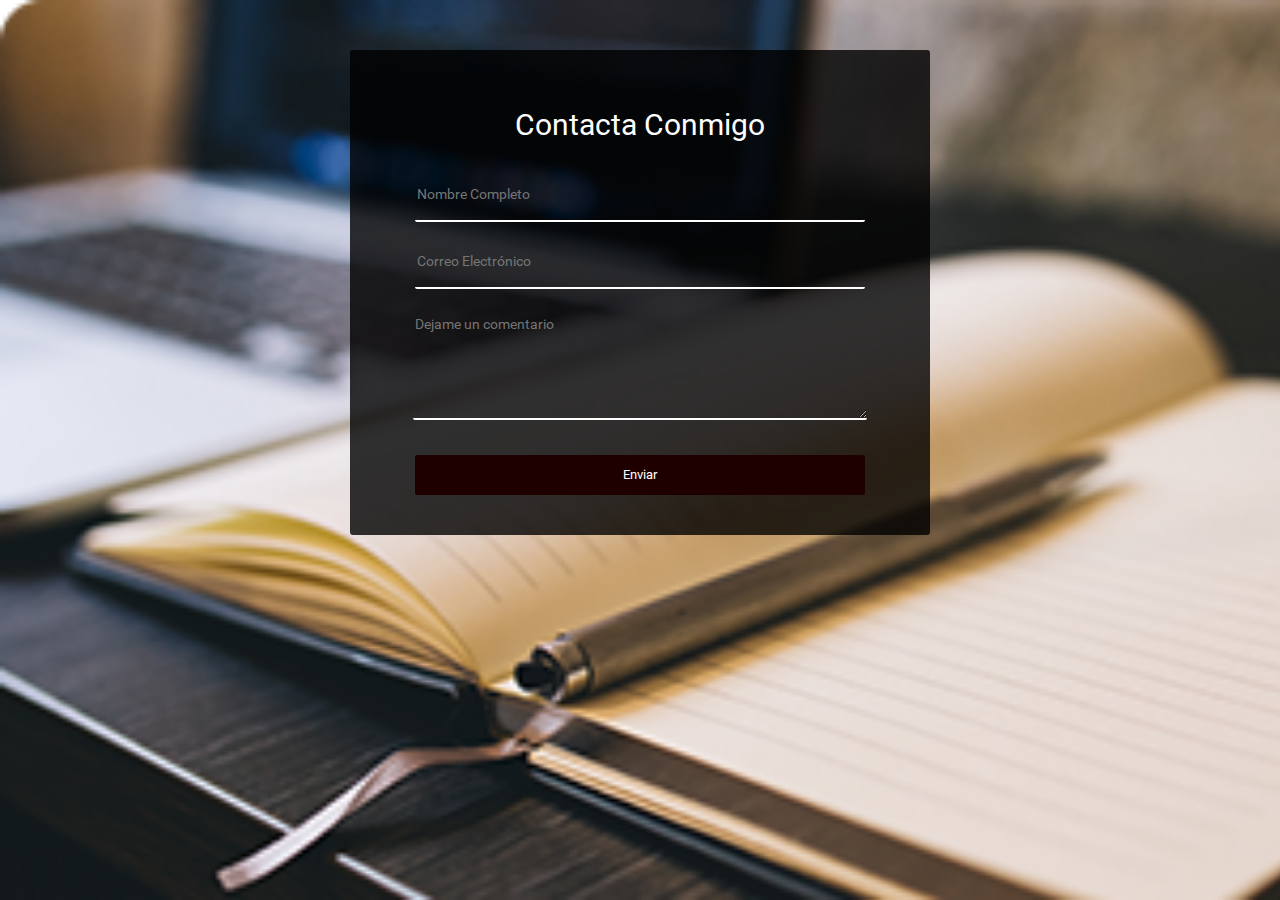
<file: formulario.html>
<!DOCTYPE html>
<html lang="en">
<head>
    <meta charset="UTF-8">
    <meta http-equiv="X-UA-Compatible" content="IE=edge">
    <meta name="viewport" content="width=device-width, initial-scale=1.0">
    <link rel="stylesheet" href="css/styles.css">
    <title>Formulario Contacto</title>
</head>
<body class="clientes-body">
    <!--Inicio del registro Area de Clientes-->
    <div class="contenedor-form">
        <form action="https://samtos-ux.github.io/portfolio/" method="post" class="formulario" onsubmit="return registro()">
            <h1>Contacta Conmigo</h1>
            <div class="contenedor">
                <div class="input-contenedor">
                    <input type="text" placeholder="Nombre Completo" id="usuario" required>
                </div>
                <div class="input-contenedor">
                    <input type="email" placeholder="Correo Electrónico" id="mail" required>
                </div>
                    <textarea class="input-contenedor" id="campo-texto" cols="30" rows="25" placeholder="Dejame un comentario"></textarea>
                <input type="submit" value="Enviar">
        </form>
        </div>
    </div>
    <!--Fin del login Area de Clientes-->
</body>
</html>
</file>
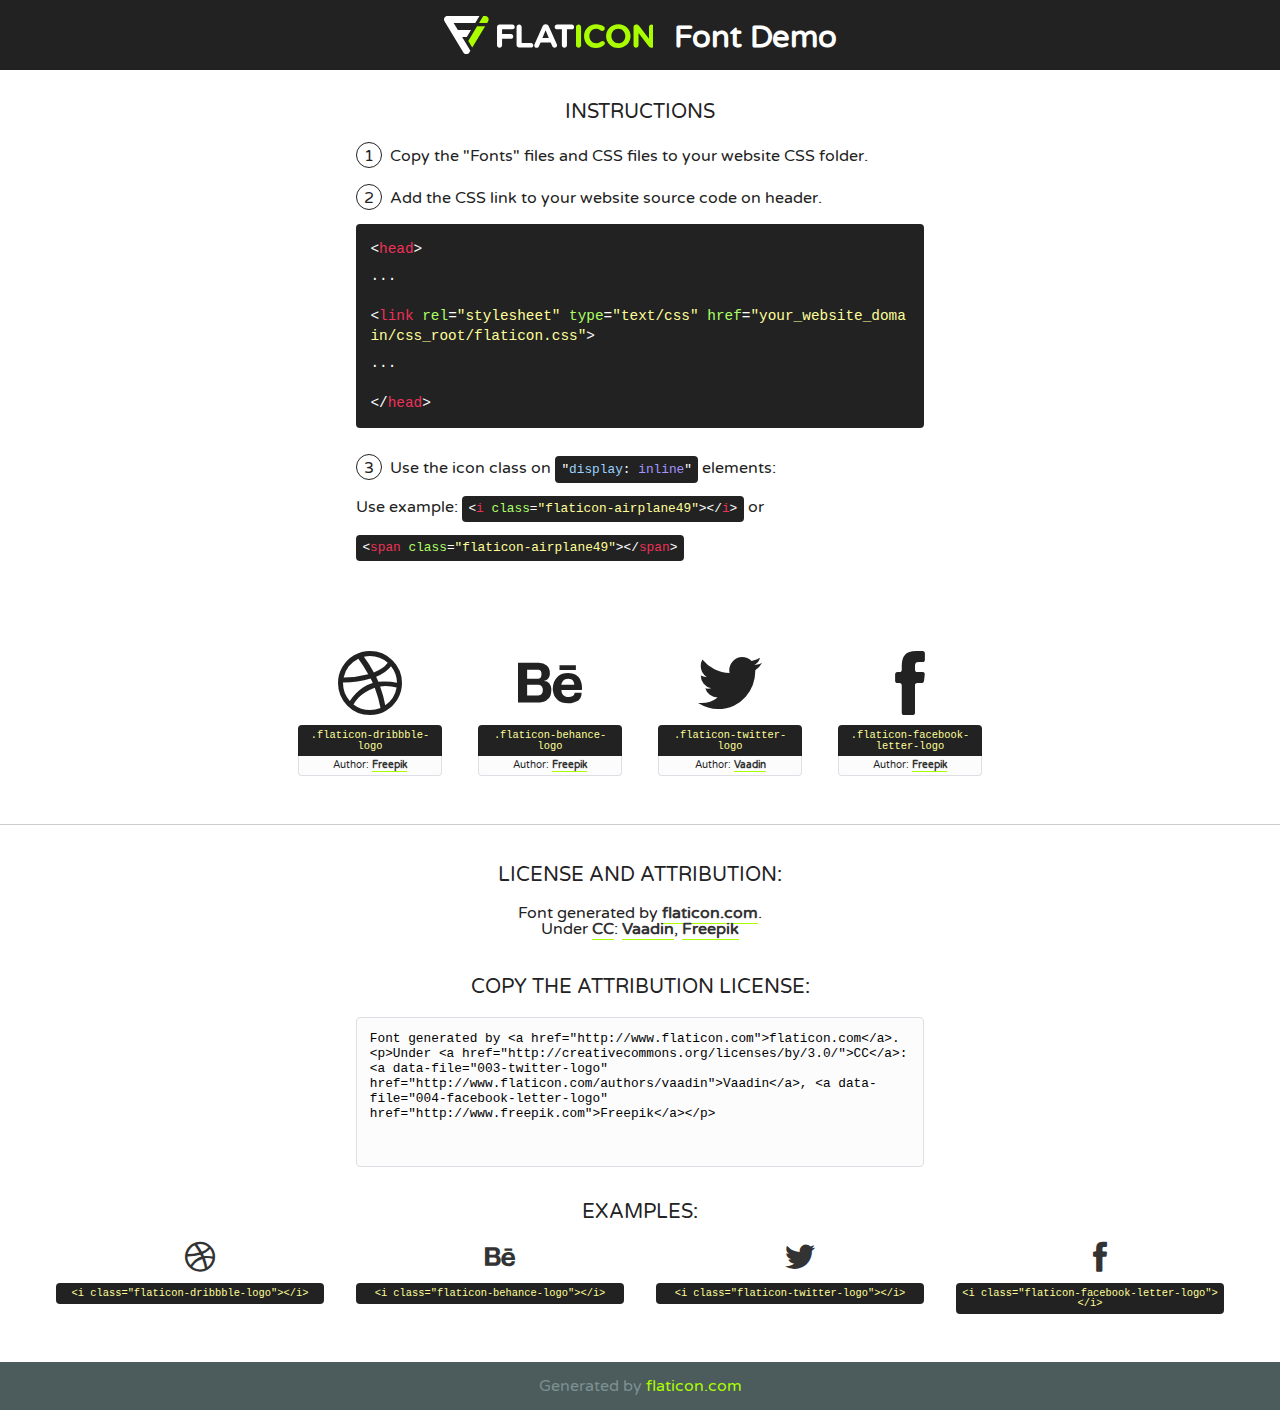
<file: assets/fonts/flat-icon/flaticon.html>
<!DOCTYPE html>
<!--
  Flaticon icon font: Flaticon
  Creation date: 21/06/2017 03:43
-->
<html>
<!DOCTYPE html>
<html>

<head>
    <title>Flaticon WebFont</title>
    <link href="http://fonts.googleapis.com/css?family=Varela+Round" rel="stylesheet" type="text/css" />
    <link rel="stylesheet" type="text/css" href="flaticon.css">
    <meta charset="UTF-8">
    <style>
    html, body, div, span, applet, object, iframe,
    h1, h2, h3, h4, h5, h6, p, blockquote, pre,
    a, abbr, acronym, address, big, cite, code,
    del, dfn, em, img, ins, kbd, q, s, samp,
    small, strike, strong, sub, sup, tt, var,
    b, u, i, center,
    dl, dt, dd, ol, ul, li,
    fieldset, form, label, legend,
    table, caption, tbody, tfoot, thead, tr, th, td,
    article, aside, canvas, details, embed, 
    figure, figcaption, footer, header, hgroup, 
    menu, nav, output, ruby, section, summary,
    time, mark, audio, video {
        margin: 0;
        padding: 0;
        border: 0;
        font-size: 100%;
        font: inherit;
        vertical-align: baseline;
    }
    /* HTML5 display-role reset for older browsers */
    article, aside, details, figcaption, figure, 
    footer, header, hgroup, menu, nav, section {
        display: block;
    }
    body {
        line-height: 1;
    }
    ol, ul {
        list-style: none;
    }
    blockquote, q {
        quotes: none;
    }
    blockquote:before, blockquote:after,
    q:before, q:after {
        content: '';
        content: none;
    }
    table {
        border-collapse: collapse;
        border-spacing: 0;
    }
    body {
        font-family: 'Varela Round', Helvetica, Arial, sans-serif;
        font-size: 16px;
        color: #222;
    }
    a {
        color: #333;
        border-bottom: 1px solid #a9fd00;
        font-weight: bold;
        text-decoration: none;
    }
    * {
        -moz-box-sizing: border-box;
        -webkit-box-sizing: border-box;
        box-sizing: border-box;
        margin: 0;
        padding: 0;
    }
    [class^="flaticon-"]:before, [class*=" flaticon-"]:before, [class^="flaticon-"]:after, [class*=" flaticon-"]:after {
        font-family: Flaticon;
        font-size: 30px;
        font-style: normal;
        margin-left: 20px;
        color: #333;
    }
    .wrapper {
        max-width: 600px;
        margin: auto;
        padding: 0 1em;
    }
    .title {
        font-size: 1.25em;
        text-align: center;
        margin-bottom: 1em;
        text-transform: uppercase;
    }
    header {
        text-align: center;
        background-color: #222;
        color: #fff;
        padding: 1em;
    }
    header .logo {
        width: 210px;
        height: 38px;
        display: inline-block;
        vertical-align: middle;
        margin-right: 1em;
        border: none;
    }
    header strong {
        font-size: 1.95em;
        font-weight: bold;
        vertical-align: middle;
        margin-top: 5px;
        display: inline-block;
    }
    .demo {
        margin: 2em auto;
        line-height: 1.25em;
    }
    .demo ul li {
        margin-bottom: 1em;
    }
    .demo ul li .num {
        color: #222;
        border-radius: 20px;
        display: inline-block;
        width: 26px;
        padding: 3px;
        height: 26px;
        text-align: center;
        margin-right: 0.5em;
        border: 1px solid #222;
    }
    .demo ul li code {
        background-color: #222;
        border-radius: 4px;
        padding: 0.25em 0.5em;
        display: inline-block;
        color: #fff;
        font-family: Consolas,Monaco,Lucida Console,Liberation Mono,DejaVu Sans Mono,Bitstream Vera Sans Mono,Courier New, monospace;
        font-weight: lighter;
        margin-top: 1em;
        font-size: 0.8em;
        word-break: break-all;
    }
    .demo ul li code.big {
        padding: 1em;
        font-size: 0.9em;
    }
    .demo ul li code .red {
        color: #EF3159;
    }
    .demo ul li code .green {
        color: #ACFF65;
    }
    .demo ul li code .yellow {
        color: #FFFF99;
    }
    .demo ul li code .blue {
        color: #99D3FF;
    }
    .demo ul li code .purple {
        color: #A295FF;
    }
    .demo ul li code .dots {
        margin-top: 0.5em;
        display: block;
    }
    #glyphs {
        border-bottom: 1px solid #ccc;
        padding: 2em 0;
        text-align: center;
    }
    .glyph {
        display: inline-block;
        width: 9em;
        margin: 1em;
        text-align: center;
        vertical-align: top;
        background: #FFF;
    }
    .glyph .glyph-icon {
        padding: 10px;
        display: block;
        font-family:"Flaticon";
        font-size: 64px;
        line-height: 1;
    }
    .glyph .glyph-icon:before {
        font-size: 64px;
        color: #222;
        margin-left: 0;
    }
    .class-name {
        font-size: 0.65em;
        background-color: #222;
        color: #fff;
        border-radius: 4px 4px 0 0;
        padding: 0.5em;
        color: #FFFF99;
        font-family: Consolas,Monaco,Lucida Console,Liberation Mono,DejaVu Sans Mono,Bitstream Vera Sans Mono,Courier New, monospace;
    }
    .author-name {
        font-size: 0.6em;
        background-color: #fcfcfd;
        border: 1px solid #DEDEE4;
        border-top: 0;
        border-radius: 0 0 4px 4px;
        padding: 0.5em;
    }
    .class-name:last-child {
        font-size: 10px;
        color:#888;
    }
    .class-name:last-child a {
        font-size: 10px;
        color:#555;
    }
    .class-name:last-child a:hover {
        color:#a9fd00;
    }
    .glyph > input {
        display: block;
        width: 100px;
        margin: 5px auto;
        text-align: center;
        font-size: 12px;
        cursor: text;
    }
    .glyph > input.icon-input {
        font-family:"Flaticon";
        font-size: 16px;
        margin-bottom: 10px;
    }
    .attribution .title {
        margin-top: 2em;
    }
    .attribution textarea {
        background-color: #fcfcfd;
        padding: 1em;
        border: none;
        box-shadow: none;
        border: 1px solid #DEDEE4;
        border-radius: 4px;
        resize: none;
        width: 100%;
        height: 150px;
        font-size: 0.8em;
        font-family: Consolas,Monaco,Lucida Console,Liberation Mono,DejaVu Sans Mono,Bitstream Vera Sans Mono,Courier New, monospace;
        -webkit-appearance: none;
    }
    .iconsuse {
        margin: 2em auto;
        text-align: center;
        max-width: 1200px;
    }
    .iconsuse:after {
        content: '';
        display: table;
        clear: both;
    }
    .iconsuse .image {
        float: left;
        width: 25%;
        padding: 0 1em;
    }
    .iconsuse .image p {
        margin-bottom: 1em;
    }
    .iconsuse .image span {
        display: block;
        font-size: 0.65em;
        background-color: #222;
        color: #fff;
        border-radius: 4px;
        padding: 0.5em;
        color: #FFFF99;
        margin-top: 1em;
        font-family: Consolas,Monaco,Lucida Console,Liberation Mono,DejaVu Sans Mono,Bitstream Vera Sans Mono,Courier New, monospace;
    }
    #footer {
        text-align: center;
        background-color: #4C5B5C;
        color: #7c9192;
        padding: 1em;
    }
    #footer a {
        border: none;
        color: #a9fd00;
        font-weight: normal;
    }
    @media (max-width: 960px) {
        .iconsuse .image {
            width: 50%;
        }
    }
    @media (max-width: 560px) {
        .iconsuse .image {
            width: 100%;
        }
    }
    </style>
</head>

<body class="characters-off">

    <header>
        <a href="http://www.flaticon.com" target="_blank" class="logo">
            <svg version="1.1" xmlns="http://www.w3.org/2000/svg" xmlns:xlink="http://www.w3.org/1999/xlink" xmlns:a="http://ns.adobe.com/AdobeSVGViewerExtensions/3.0/" viewBox="0 0 560.875 102.036" enable-background="new 0 0 560.875 102.036" xml:space="preserve">
                <defs>
                </defs>
                <g>
                    <g class="letters">
                        <path fill="#ffffff" d="M141.596,29.675c0-3.777,2.985-6.767,6.764-6.767h34.438c3.426,0,6.15,2.728,6.15,6.15
                        c0,3.43-2.724,6.149-6.15,6.149h-27.674v13.091h23.719c3.429,0,6.151,2.724,6.151,6.15c0,3.43-2.723,6.149-6.151,6.149h-23.719
                        v17.574c0,3.773-2.986,6.761-6.764,6.761c-3.779,0-6.764-2.989-6.764-6.761V29.675z"></path>
                        <path fill="#ffffff" d="M193.844,29.149c0-3.781,2.985-6.767,6.764-6.767c3.776,0,6.763,2.985,6.763,6.767v42.957h25.039
                        c3.426,0,6.149,2.726,6.149,6.153c0,3.425-2.723,6.15-6.149,6.15h-31.802c-3.779,0-6.764-2.986-6.764-6.768V29.149z"></path>
                        <path fill="#ffffff" d="M241.891,75.71l21.438-48.407c1.492-3.341,4.215-5.357,7.906-5.357h0.792
                        c3.686,0,6.323,2.017,7.815,5.357l21.439,48.407c0.436,0.967,0.701,1.845,0.701,2.723c0,3.602-2.809,6.501-6.414,6.501
                        c-3.161,0-5.269-1.845-6.499-4.655l-4.132-9.661h-27.059l-4.301,10.102c-1.144,2.631-3.426,4.214-6.237,4.214
                        c-3.517,0-6.24-2.81-6.24-6.325C241.1,77.64,241.451,76.677,241.891,75.71z M279.932,58.666l-8.521-20.297l-8.526,20.297H279.932
                        z"></path>
                        <path fill="#ffffff" d="M314.864,35.387H301.86c-3.429,0-6.239-2.813-6.239-6.238c0-3.429,2.811-6.24,6.239-6.24h39.533
                        c3.426,0,6.237,2.811,6.237,6.24c0,3.425-2.811,6.238-6.237,6.238h-13.001v42.785c0,3.773-2.99,6.761-6.764,6.761
                        c-3.779,0-6.764-2.989-6.764-6.761V35.387z"></path>
                        <path fill="#A9FD00" d="M352.615,29.149c0-3.781,2.985-6.767,6.767-6.767c3.774,0,6.761,2.985,6.761,6.767v49.024
                        c0,3.773-2.987,6.761-6.761,6.761c-3.781,0-6.767-2.989-6.767-6.761V29.149z"></path>
                        <path fill="#A9FD00" d="M374.132,53.836v-0.179c0-17.481,13.178-31.801,32.065-31.801c9.22,0,15.459,2.458,20.557,6.238
                        c1.402,1.054,2.637,2.985,2.637,5.357c0,3.692-2.985,6.59-6.681,6.59c-1.845,0-3.071-0.702-4.044-1.319
                        c-3.776-2.813-7.729-4.393-12.562-4.393c-10.364,0-17.831,8.611-17.831,19.154v0.173c0,10.542,7.291,19.329,17.831,19.329
                        c5.715,0,9.492-1.756,13.359-4.834c1.049-0.874,2.458-1.491,4.039-1.491c3.429,0,6.325,2.813,6.325,6.236
                        c0,2.106-1.056,3.78-2.282,4.834c-5.539,4.834-12.036,7.733-21.878,7.733C387.572,85.464,374.132,71.493,374.132,53.836z"></path>
                        <path fill="#A9FD00" d="M433.009,53.836v-0.179c0-17.481,13.79-31.801,32.766-31.801c18.981,0,32.592,14.143,32.592,31.628v0.173
                        c0,17.483-13.785,31.807-32.769,31.807C446.625,85.464,433.009,71.32,433.009,53.836z M484.224,53.836v-0.179
                        c0-10.539-7.725-19.326-18.626-19.326c-10.893,0-18.449,8.611-18.449,19.154v0.173c0,10.542,7.73,19.329,18.626,19.329
                        C476.676,72.986,484.224,64.378,484.224,53.836z"></path>
                        <path fill="#A9FD00" d="M506.233,29.321c0-3.774,2.99-6.763,6.767-6.763h1.401c3.252,0,5.183,1.583,7.029,3.953l26.093,34.265
                        V29.059c0-3.692,2.99-6.677,6.681-6.677c3.683,0,6.671,2.985,6.671,6.677v48.934c0,3.78-2.987,6.765-6.764,6.765h-0.436
                        c-3.257,0-5.188-1.581-7.034-3.953l-27.056-35.492v32.944c0,3.687-2.985,6.676-6.678,6.676c-3.683,0-6.673-2.989-6.673-6.676
                        V29.321z"></path>
                    </g>
                    <g class="insignia">
                        <path fill="#ffffff" d="M48.372,56.137h12.517l11.156-18.537H37.186L25.688,18.539h57.825L94.668,0H9.271
                        C5.925,0,2.842,1.801,1.198,4.716c-1.644,2.907-1.593,6.482,0.134,9.343l50.38,83.501c1.678,2.781,4.689,4.476,7.938,4.476
                        c3.246,0,6.257-1.695,7.935-4.476l2.898-4.804L48.372,56.137z"></path>
                        <g class="i">
                            <path fill="#A9FD00" d="M93.575,18.539h0.031v0.004l21.652,0.004l2.705-4.488c1.727-2.861,1.778-6.436,0.133-9.343
                            C116.454,1.801,113.371,0,110.026,0h-5.294L93.575,18.539z"></path>
                            <polygon fill="#A9FD00" points="88.291,27.356 64.725,66.486 75.519,84.404 109.942,27.356"></polygon>
                        </g>
                    </g>
                </g>
            </svg>
        </a>
        <strong>Font Demo</strong>
    </header>


    <section class="demo wrapper">

        <p class="title">Instructions</p>

        <ul>
            <li>
                <span class="num">1</span>Copy the "Fonts" files and CSS files to your website CSS folder.
            </li>
            <li>
                <span class="num">2</span>Add the CSS link to your website source code on header.
                <code class="big">
                    &lt;<span class="red">head</span>&gt;
                    <br/><span class="dots">...</span>
                    <br/>&lt;<span class="red">link</span> <span class="green">rel</span>=<span class="yellow">"stylesheet"</span> <span class="green">type</span>=<span class="yellow">"text/css"</span> <span class="green">href</span>=<span class="yellow">"your_website_domain/css_root/flaticon.css"</span>&gt;
                    <br/><span class="dots">...</span>
                    <br/>&lt;/<span class="red">head</span>&gt;
                </code>
            </li>

            <li>
                <p>
                    <span class="num">3</span>Use the icon class on <code>"<span class="blue">display</span>:<span class="purple"> inline</span>"</code> elements:
                    <br />
                    Use example: <code>&lt;<span class="red">i</span> <span class="green">class</span>=<span class="yellow">&quot;flaticon-airplane49&quot;</span>&gt;&lt;/<span class="red">i</span>&gt;</code> or <code>&lt;<span class="red">span</span> <span class="green">class</span>=<span class="yellow">&quot;flaticon-airplane49&quot;</span>&gt;&lt;/<span class="red">span</span>&gt;</code>
            </li>
        </ul>

    </section>




   <section id="glyphs">          
    
      
        <div class="glyph"><div class="glyph-icon flaticon-dribbble-logo"></div>
            <div class="class-name">.flaticon-dribbble-logo</div>
            <div class="author-name">Author: <a data-file="001-dribbble-logo" href="http://www.freepik.com">Freepik</a> </div> 
        </div>        
        
        <div class="glyph"><div class="glyph-icon flaticon-behance-logo"></div>
            <div class="class-name">.flaticon-behance-logo</div>
            <div class="author-name">Author: <a data-file="002-behance-logo" href="http://www.freepik.com">Freepik</a> </div> 
        </div>        
        
        <div class="glyph"><div class="glyph-icon flaticon-twitter-logo"></div>
            <div class="class-name">.flaticon-twitter-logo</div>
            <div class="author-name">Author: <a data-file="003-twitter-logo" href="http://www.flaticon.com/authors/vaadin">Vaadin</a> </div> 
        </div>        
        
        <div class="glyph"><div class="glyph-icon flaticon-facebook-letter-logo"></div>
            <div class="class-name">.flaticon-facebook-letter-logo</div>
            <div class="author-name">Author: <a data-file="004-facebook-letter-logo" href="http://www.freepik.com">Freepik</a> </div> 
        </div>        
        

    </section>



    <section class="attribution wrapper"   style="text-align:center;">

      <div class="title">License and attribution:</div><div class="attrDiv">Font generated by <a href="http://www.flaticon.com">flaticon.com</a>. <div><p>Under <a href="http://creativecommons.org/licenses/by/3.0/">CC</a>: <a data-file="003-twitter-logo" href="http://www.flaticon.com/authors/vaadin">Vaadin</a>, <a data-file="004-facebook-letter-logo" href="http://www.freepik.com">Freepik</a></p>  </div>
      </div>
      <div class="title">Copy the Attribution License:</div>

    <textarea onclick="this.focus();this.select();">Font generated by &lt;a href=&quot;http://www.flaticon.com&quot;&gt;flaticon.com&lt;/a&gt;. <p>Under <a href="http://creativecommons.org/licenses/by/3.0/">CC</a>: <a data-file="003-twitter-logo" href="http://www.flaticon.com/authors/vaadin">Vaadin</a>, <a data-file="004-facebook-letter-logo" href="http://www.freepik.com">Freepik</a></p>  
     </textarea>

    </section>

    <section class="iconsuse">

          <div class="title">Examples:</div>            
             
            <div class="image">
                <p>
                    <i class="glyph-icon flaticon-dribbble-logo"></i> 
                    <span>&lt;i class=&quot;flaticon-dribbble-logo&quot;&gt;&lt;/i&gt;</span>
                </p>
            </div>
            
            <div class="image">
                <p>
                    <i class="glyph-icon flaticon-behance-logo"></i> 
                    <span>&lt;i class=&quot;flaticon-behance-logo&quot;&gt;&lt;/i&gt;</span>
                </p>
            </div>
            
            <div class="image">
                <p>
                    <i class="glyph-icon flaticon-twitter-logo"></i> 
                    <span>&lt;i class=&quot;flaticon-twitter-logo&quot;&gt;&lt;/i&gt;</span>
                </p>
            </div>
            
            <div class="image">
                <p>
                    <i class="glyph-icon flaticon-facebook-letter-logo"></i> 
                    <span>&lt;i class=&quot;flaticon-facebook-letter-logo&quot;&gt;&lt;/i&gt;</span>
                </p>
            </div>
                       
        </div>
                            
    </section>

<div id="footer">
    <div>Generated by <a href="http://www.flaticon.com">flaticon.com</a>
    </div>
</div>



</body>
</html>
</file>
<file: css/styles.css>
@font-face {
  font-family: 'Roboto';
  font-style: normal;
  font-weight: 400;
  src: url(../assets/fonts/Roboto-Regular.ttf);
}

@font-face {
  font-family: 'Roboto';
  font-style: normal;
  font-weight: 700;
  src: url(../assets/fonts/Roboto-Bold.ttf);
}

@font-face {
  font-family: 'Roboto-Light';
  font-style: normal;
  font-weight: 300;
  src: url(../assets/fonts/Roboto-Light.ttf);
}

body{
  font-family: "Roboto", sans-serif;
  line-height: 1.8;
}

@media (min-width: 1400px) {
  .container{
    width:1370px;
    margin: 0 auto;
  }
}

ul li{
  list-style-type: none;
}

ul{
  padding-left: 0;
}

a:hover, a:focus{
  text-decoration: none;
}

@font-face {
  font-family: 'Material Icons';
  font-style: normal;
  font-weight: 400;
  src: url(../assets/iconfont/MaterialIcons-Regular.ttf);
}

.material-icons {
  font-family: 'Material Icons';
  font-weight: normal;
  font-style: normal;
  font-size: 70px;
  display: inline-block;
  line-height: 1;
  text-transform: none;
  letter-spacing: normal;
  word-wrap: normal;
  white-space: nowrap;
  direction: ltr;
  -webkit-font-smoothing: antialiased;
  text-rendering: optimizeLegibility;
  -moz-osx-font-smoothing: grayscale;
  -webkit-font-feature-settings: 'liga';
  font-feature-settings: 'liga';
}

html{
  scroll-behavior: smooth;
  }

html,body {
  width: 100%;
  height: 100%;
  margin: 0px;
  padding: 0px;
  overflow-x: hidden; 
}

.header--bg{
  background: url("../assets/images/header-background.png") no-repeat;
  background-size: cover;
  position: relative;
  z-index: 1;
}

.header--bg:after{
  content: '';
  position: absolute;
  left: 0;
  right: 0;
  top: 0;
  bottom: 0;
  background: -webkit-linear-gradient( 90deg, rgba(73,197,182, .9) 0%, rgba(127,86,253, .9) 100%);
  z-index: -1;
}

.header__content{
  padding-top: 200px;
  padding-bottom: 140px;
}

.header__content__block{
  font-size: 50px;
  font-weight: bold;
  color: #fff;
}

.header__content__title{
  font-size: 50px;
  font-weight: bold;
  color: #fff;
  margin-top: 0;
}

.header__content__sub-title li{
  display: inline-block;
  font-size: 15px;
  color: #e6e6e6;
}

.header__content__sub-title .padding{
  padding-right: 13px;
  padding-left: 13px;
}

.header__button{
  padding: 11px 30px;
  background-color: #fff;
  border-radius: 30px;
  display: inline-block;
  font-size: 15px;
  color: #0ab5bd;
  font-family: Roboto-Light;
  font-weight: bold;
  margin-top: 30px;
}

.navbar .navbar-nav > li > a, .navbar .navbar-brand, .navbar .navbar-nav > li > a:focus{
  background-color: transparent;
  color: #fff;
}

.nav li a{
  font-size: 15px;
}

.navbar{
  padding-top:30px;
}

.navbar-nav {
  margin: 0px -20px;
}

.navbar-toggle{
  background-color: #ddd;
}

.navbar-toggle .icon-bar{
  background-color: #fff;
}

.navbar-brand{
  font-size: 25px;
  font-family: Roboto-Light;
  font-weight: bold;
  background: url("../assets/images/user-solid.svg") no-repeat;
  padding-left: 45px;
  background-position: left center;
}

@media (min-width: 768px) {
  .nav{
    float: right;
  }
}

.Rectangle_ {
  background-image: -ms-linear-gradient( 90deg, rgb(108,76,206) 0%, rgb(127,86,253) 100%);
  opacity: 0.929;
  position: absolute;
  left: 0px;
  top: 0px;
  width: 1600px;
  height: 800px;
  z-index: 447;
}

.social-icon{
  display: inline-block;
  max-width: 250px;
  width: 250px;
  height: 100px;
  margin-bottom: 10px;
  text-align: center;
  /* border: 2px solid rgb(0, 0, 0); */
}

.social-icon ul li{
  display: inline-block;
  
}

.social-icon ul li a{
  color: #fff;
}

.social-icon i{
  margin-top: 3px;
  display: block;
  /* border: 1px solid green; */
  margin-left: 3px;
  margin-right: 3px;
}


.page-section{
	margin-top: 100px;
	margin-bottom: 100px;
}

.page-section__title{
  font-size: 35px;
  color: #273f59;
  text-align: center;
  font-weight: bold;
}

.page-section__title--white{
  color: #fff;
}

.page-section__title-style{
  display: block;
  margin-right: auto;
  margin-left: auto;
  margin-bottom: 30px;
}

.page-section__paragraph{
  font-size: 15px;
  color: #5d5d5d;
  max-width: 540px;
  text-align: center;
  margin-right: auto;
  margin-left: auto;
  margin-bottom: 60px;
}

.page-section__paragraph--white{
  color: #fff;
  line-height: 1.8;
}

.about__container--narrow{
  max-width: 1245px;
  margin-right: auto;
  margin-left: auto;
}

.about__content{
  padding-top: 70px;
}

.about__description{
  font-size: 16px;
  color: #636262;
  padding-bottom: 25px;
  border-bottom: 1px #C1C1C1 dashed;
  display: block;
}

.about-image{
  width: 384px;
  height: 512px;
}

.about-image, img {
  border-radius: 10px;
}

.about-image, a:hover img{
  box-shadow: 5px 10px 18px #0ab5bd;
	transform: scale(1.1);
}

@media screen and (max-width: 991px){
  .about__image{
   text-align: center;
 }
}

.about__bio{
  font-size: 15px;
  color: #636262;
}

.about__bio strong{
  font-size: 15px;
  color: #2c4055;
  font-family: Roboto-Light;
}

.gutters-80.row{
  margin-right: -40px;
  margin-left: -40px;
}

.gutters-80 > [class^="col-"], .gutters-80 > [class^="col-"]{
  padding-right: 40px;
  padding-left: 40px;
}

.row--margin-top{
	margin-top: 40px;
}

.button{
	padding: 12px 55px 12px 55px;
  font-weight: bold;
  border-radius: 30px;
  font-size: 15px;
}

.button:hover{
 color: #fff;
 box-shadow: 0px 0px 25px #0ab5bd;
}

.button--colorful{
 background-color: #0ab5bd;
 font-family: Roboto-Light;
 color: #fff;
}

.button--colorful:hover {
  color: #0ab5bd;
  background-color: #fff;
}

.button--default{
  color: #455a64;
  border: 1px solid #455a64;
  margin-right: 15px;
}

.button--default:hover{
  background-color: #0ab5bd;
  color: #fff;
  border: 1px solid #0ab5bd;
}

.button--margin{
 display: inline-block;
 margin-top: 40px;
}

.portfolio__button-group .mixitup-control-active{
  background-color: #0ab5bd;
  color: #fff;
}

.skill--bg{
  background: url("../assets/images/slider-background.png") no-repeat;
  background-size: cover;
  position: relative;
  z-index: 1;
}

.skill--bg:after{
  content: '';
  position: absolute;
  left: 0;
  right: 0;
  top: 0;
  bottom: 0;
  background-color: rgba(10, 181, 189, .9);
  z-index: -1;
}

.skill__container--narrow{
  max-width: 1245px;
  margin-right: auto;
  margin-left: auto;
}

.skill .thumbnail{
  padding: 10px 40px;
  border-radius: 10px;
  -webkit-box-shadow: 0px 2px 10px 0px rgba(0, 0, 0, 0.2);
  box-shadow: 0px 2px 10px 0px rgba(0, 0, 0, 0.2);
}

.skill .thumbnail .progress-bar{
  border-radius: 10px;
}

.skill .thumbnail .progress{
 height: 8px;
 background-color: #E1E1E1;
}

.skill__single-part__title{
  font-size: 15px;
  color: #273f59;
  margin-bottom: 30px;
  margin-top: 5px;
  font-weight: bold;
}

.gutters-60.row{
  margin-right: -30px;
  margin-left: -30px;
}

.gutters-60 > [class^="col-"], .gutters-60 > [class^="col-"]{
  padding-right: 30px;
  padding-left: 30px;
}

.service .thumbnail{
  padding: 30px 19px;
  -webkit-box-shadow: 0px 2px 10px 0px rgba(0, 0, 0, 0.15);
  box-shadow: 0px 2px 10px 0px rgba(0, 0, 0, 0.15);
  border: 0;
}

@media screen and (max-width: 991px){

  .service .thumbnail{
   margin-bottom: 50px
 }
}

.service__single-section__title{
  font-size: 20px;
  color: #273f59;
  font-weight: bold;
  margin-top: 15px;
  margin-bottom: 20px;
}

.service__single-section__paragraph{
  font-size: 15px;
  color: #7b7b7b;
  line-height: 1.8;
}

.gutters-70.row{
  margin-right: -35px;
  margin-left: -35px;
}

.gutters-70 > [class^="col-"], .gutters-70 > [class^="col-"]{
  padding-right: 35px;
  padding-left: 35px;
}

.overview--bg{
  background: url("../assets/images/overview-background.png") no-repeat;
  background-size: cover;
  position: relative;
  z-index: 1;
}

.overview--bg:after{
 content: '';
 position: absolute;
 left: 0;
 right: 0;
 top: 0;
 bottom: 0;
 background-color: rgb(10, 181, 189);
 z-index: -1;
}

.overview .material-icons{
  float: left;
  color: #fff;
  line-height: 1.8;
  padding-right: 10px;
}

.overview__single-section__number{
  font-size: 40px;
  font-weight: bold;
  color: #fff;
  margin-bottom: 0;
}

.overview__single-section__title{
  font-size: 20px;
  color: #fff;
}

@media (max-width: 991px) {
  .overview__single-section{
   margin-bottom: 40px;
 }
}

.gutters-140.row{
  margin-right: -70px;
  margin-left: -70px;
}

.gutters-140 > [class^="col-"], .gutters-140 > [class^="col-"]{
  padding-right: 70px;
  padding-left: 70px;
}

.portfolio .button{
  display: inline-block;
  padding: 12px 45px 8px 45px;
  margin-bottom: 20px;
}

.portfolio__button-group{
  text-align: center;
  margin-bottom: 60px;
}

.portfolio__single-section{
  position: relative;
  overflow: hidden;
  margin-bottom: 40px;

}

.portfolio__single-section__image{
 display: block;
 height: auto;
}

.portfolio__single-section h4{
 font-size: 20px;
 font-family: Roboto-Light;
 font-weight: bold;
 color: #fff;
}

.portfolio__single-section p{
 font-weight: 15px;
 color: #fff;
 font-family: Roboto-Light;
 font-weight: bold;
}

.portfolio__single-section__search-icon{
 position: absolute;
 left: 45%;
 top: 50%;
 -webkit-transform: translateY(-50%);
 transform: translateY(-50%);
}

.portfolio__single-section .overlay-content{
  position: absolute;
  bottom: 25px;
  margin-left: 35px;
  z-index: 10;
}

.portfolio__single-section__overlay{
  position: absolute;
  top: 0;
  bottom: 0;
  left: 0;  
  height: 100%;
  width: 100%;
  opacity: 0;
  -webkit-transition: .3s ease;
  transition: .3s ease;
  background-color: rgba(10, 181, 189, .9);
  border-radius: 10px;
}

.portfolio__single-section:hover .portfolio__single-section__overlay{
  opacity: 1;
}

.gutters-40.row{
  margin-right: -20px;
  margin-left: -20px;
}

.gutters-40 > [class^="col-"], .gutters-40 > [class^="col-"]{
  padding-right: 20px;
  padding-left: 20px;
}

@media(max-width: 991px) {
	.portfolio__single-section{
		max-width: 340px;
		margin-right: auto;
		margin-left: auto;
	}

}

.slider--bg{
  background: url("../assets/images/slider-background.png") no-repeat;
  background-size: cover;
  position: relative;
  z-index: 1;
}

.slider--bg:after{
  content: '';
  position: absolute;
  left: 0;
  right: 0;
  top: 0;
  bottom: 0;
  background-color: rgb(10, 181, 189);
  z-index: -1;
}

.slider .carousel-content h4{
  font-size: 25px;
  font-family: Roboto-Light;
  color: #fff;
  font-weight: bold;
}

.slider .carousel-content h6{
  font-size: 15px;
  font-family: Roboto-Light;
  margin: 0;
  color: #ebeaea;
}

.slider .carousel-content p{
  max-width: 975px;
  display: inline-block;
  margin-top: 40px;
  margin-bottom: 40px;
  font-size: 15px;
  color: #ebeaea;
  line-height: 1.8;
  font-family: Roboto-Light;
}

.slider .item{
  padding: 65px 0;
}

.slider .rating ul{
  padding-left: 13px;
}

.slider .rating ul li{
  display: inline-block;
  margin-right: 5px;
}

.slider .material-icons{
  font-size: 20px;
  color: #fff;
}

.slider .carousel-indicators{
  margin-bottom: 40px;
}

.slider .carousel-indicators .active{
 width: 38px;
 height: 5px;
 background-color: #fff;
 border-radius: 50px;
 margin-left: 10px;
}

.slider .carousel-indicators li{
 width: 38px;
 height: 5px;
 border-radius: 50px;
 margin-left: 10px;
}

.slider .carousel-inner .rating{
 margin-bottom: 60px;
}

.slider .carousel-person-image{
 width: 120px;
 height: 120px;
 border-radius: 50%;
}

.team .thumbnail{
  padding: 0;
  border: none;
  -webkit-box-shadow: 0px 1px 10px 0px rgba(0, 0, 0, 0.34);
  box-shadow: 0px 1px 10px 0px rgba(0, 0, 0, 0.34);
  border-radius: 10px;
  position: relative;
}

.team .thumbnail:hover .team__overlay{
  opacity: 1;
  cursor: pointer;
}

.team__single-section__name{
  font-size: 18px;
  color: #273f59;
  padding-top: 10px;
  padding-left: 20px;
  font-weight: bold;
}

.team__single-section__title{
  font-size: 14px;
  color: #273f59;
  padding-bottom: 20px;
  padding-left: 20px;
}

.team__overlay__content{
  z-index: 10;
}

.team__overlay{
  position: absolute;
  top: 0;
  bottom: 0;
  left: 0;  
  height: 100%;
  width: 100%;
  opacity: 0;
  -webkit-transition: .3s ease;
  transition: .3s ease;
  background-color: #fff;
  border-radius: 10px;
}

.team__single-section--backPage{
  padding: 10px 50px 1px 20px;
}

.team__single-section--backPage .progress{
 height: 5px;
}

.team__single-section--backPage__title{
 font-size: 14px;
 color: #373b3f;
}

.team__single-section--backPage__title{
  font-size: 14px;
  color: #373b3f;
}

.team__single-section--backPage__percent90{
  float: right;
  margin-right: 10px;
}

.team__single-section--backPage__percent80{
  float: right;
  margin-right: 30px;
}

.team__single-section--backPage__percent70{
  float: right;
  margin-right: 60px;
}

.team__single-section--backPage .social-icons ul li{
  display: inline-block;
}

.team__single-section--backPage .social-icons ul li a{
 color: #78909C;
}

.team [class^="flaticon-"]:before, [class*=" flaticon-"]:before{
	margin-right: 20px;
}

.team .progress-bar{
	position: relative;
	overflow: visible !important;
}

.progress{
	overflow: visible;
}

.progress-bar--dot-main{
  background: #fff none repeat scroll 0 0;
  border: 2px solid #0ab5bd;
  border-radius: 50%;
  height: 20px;
  position: absolute;
  right: -10px;
  top: -7px;
  width: 20px;
}

.progress-bar--dot{
  background: #0ab5bd none repeat scroll 0 0;
  border-radius: 50%;
  display: block;
  height: 10px;
  position: absolute;
  right: -5px;
  top: -2px;
  width: 10px;
}

@media (max-width: 1199px) {
 .team .thumbnail{
  margin-bottom: 50px;
}

.team .thumbnail img{
 width: 1000%;
}
}

@media (max-width: 1399px){
  .team .social-icons ul li{
    float: left;
  }

  .team__single-section--backPage{
    padding: 10px 46px 34px 20px;
  }
}

.team [class^="flaticon-"]:before, [class*=" flaticon-"]:before{
  margin-right: 0;
}

@media (min-width: 1200px) and (max-width: 1399px) {
  .team hr{
    padding-top: 0;
  }
}

@media (max-width: 1199px) {
 .team__single-section--backPage{
  padding: 35px 65px 34px 26px;
}

.team hr{
  margin-top: 90px;
}
}

.brand-logo{
	padding-top: 90px;
	padding-bottom: 80px;
}

.brand-logo--bg{
  background: url("../assets/images/brand-logo-background.png") no-repeat;
  background-size: cover;
  position: relative;
  z-index: 1;
}

.brand-logo--bg:after{
  content: '';
  position: absolute;
  left: 0;
  right: 0;
  top: 0;
  bottom: 0;
  background-color: rgb(10, 181, 189);
  z-index: -1;
}

.brand-logo__wrapper{
  max-width: 1140px;
  margin-right: auto;
  margin-left: auto;
}

.brand-logo__wrapper li{
  list-style-type: none;
  display: inline-block;
  padding-right: 160px;
  margin-bottom: 20px;
  text-align: center;
}

.brand-logo__wrapper li:last-child{
  padding-right: 0;
}

@media (max-width: 600px) {
  .brand-logo__wrapper{
    padding-left: 40%;
    margin-right: auto;
    margin-left: auto;
  }
}

.blog .thumbnail{
  padding: 0;
  border: none;
  -webkit-box-shadow: 0px 1px 10px 0px rgba(0, 0, 0, 0.24);
  box-shadow: 0px 1px 10px 0px rgba(0, 0, 0, 0.24);
  border-radius: 10px;
}

.blog .thumbnail .material-icons{
  font-size: 15px;
  color: #273f59;
  padding-left: 30px;
  padding-right: 3px;
  position: relative;
  top: 3px;
}

.blog .thumbnail img{
  width: 100%;
}

.blog__single__date{
  font-size: 15px;
  color: #273f59;
  font-family: Roboto-Light;
  font-weight: bold;
  padding-top: 30px;
  display: inline-block;
}

.blog__single__title{
  font-size: 18px;
  color: #273f59;
  font-weight: bold;
  padding: 15px 0;
}

.blog__single__paragraph{
  font-size: 15px;
  color: #606060;
  padding: 0 26px 30px 24px;
  line-height: 1.8;
}

.blog__single__paragraph--read-more{
 color: #0ab5bd;
}

@media (max-width: 991px) {
  .blog .thumbnail{
    margin-bottom: 50px;
  }
}

.footer{
  padding-top: 50px;
  padding-bottom: 50px;
}

.footer--bg{
  background-color: #27353B;
}

.footer__title{
  font-size: 30px;
  color: #fff;
  font-family: Roboto-Light;
  font-weight: bold;
  margin-bottom: 40px;
}

.footer__contact-information li{
  display: inline-block;
}

.footer__contact-information li a{
  font-size: 15px;
  color: #9ca1a3;
  padding-right: 30px;
  padding-left: 30px;
  padding-bottom: 10px;
}

.footer__contact-information .material-icons{
  font-size: 15px;
  padding-right: 10px;
  position: relative;
  top: 3px;
}

.footer .social-icon{
  margin-bottom: 20px;
}

.footer .social-icon ul li{
  padding-right: 20px;
  margin-top: 50px;
}

.footer__paragraph{
  font-size: 14px;
  color: #fff;
  font-family: Roboto-Light;
}

/*Fondo de clientes*/
        
.clientes-body {
  background-image: url(../assets/images/blog-2.png);
  margin: 0px;
  background-attachment: fixed;
  background-size: cover;
  font-family: "Roboto", sans-serif;
}
/* Fin Parte de Samu */
/*Inicio Area de Clientes */

.formulario {
  padding: 0px;
}

.contenedor-form {
  padding: 40px;
  background: rgba(0, 0, 0, 0.8);
  width: 100%;
  max-width: 500px;
  margin: 50px auto;
  color: #fff;
  border-radius: 3px;
  text-align: center;
}

.contenedor-form h1 {
  margin-bottom: 40px;
  display: inline-block;
  text-align: center;
  font-size: 30px;
  font-weight: 400;
  line-height: 1;
}


.input-contenedor {
  margin-bottom: 25px;
  display: inline-block;
  width: 90%;
  background: rgba(0, 0, 0, 0.0);
  border-radius: 2px;
  border-bottom: 2px solid #fff;
  height: 40px;
  text-align: left;
}

#campo-texto {
  color: #fff;
  font-family: "Roboto", sans-serif;
  height: 100px;
  border: none;
  border-bottom: 2px solid #fff;
  text-align: left;
  font-size: 14px;
}

input[type="text"],
input[type="password"],
input[type="email"] {
  outline: none;
  background: rgba(0, 0, 0, 0);
  display: inline-block;
  width: 90%;
  padding-right: 40px;
  color: #fff;
  border: none;
  font-size: 14px;
  font-weight: normal;
  font-family: "Roboto", sans-serif;
}

.contenedor-form input[type="submit"] {
  background-color: rgb(31, 0, 0);
  color: #fff;
  border: none;
  width: 90%;
  height: 40px;
  text-align: center;
  border-radius: 2px;
  cursor: pointer;
  font-family: "Roboto", sans-serif;
}

.contenedor-form input[type="submit"]:hover {
  background: rgb(63, 28, 28);
}


/* Parte resposive del FORMULARIO*/

@media (max-width: 768px) {
  .contenedor-form {
      margin-top: 150px;
      max-width: 560px;
      width: 100%;
      margin-left: auto;
      margin-right: auto;
  }
}

@media (max-width: 668px) {
  .contenedor-form {
      margin-top: 150px;
      width: fit-content;
      margin-left: auto;
      margin-right: auto;
  }
}
/* Fin Area de Clientees*/
</file>
<file: assets/fonts/flat-icon/flaticon.css>
/*
  	Flaticon icon font: Flaticon
  	Creation date: 21/06/2017 03:43
  	*/

@font-face {
  font-family: "Flaticon";
  src: url("./Flaticon.eot");
  src: url("./Flaticon.eot?#iefix") format("embedded-opentype"),
       url("./Flaticon.woff") format("woff"),
       url("./Flaticon.ttf") format("truetype"),
       url("./Flaticon.svg#Flaticon") format("svg");
  font-weight: normal;
  font-style: normal;
}

@media screen and (-webkit-min-device-pixel-ratio:0) {
  @font-face {
    font-family: "Flaticon";
    src: url("./Flaticon.svg#Flaticon") format("svg");
  }
}

[class^="flaticon-"]:before, [class*=" flaticon-"]:before,
[class^="flaticon-"]:after, [class*=" flaticon-"]:after {   
  font-family: Flaticon;
        font-size: 20px;
font-style: normal;
margin-left: 20px;
}

.flaticon-dribbble-logo:before { content: "\f100"; }
.flaticon-behance-logo:before { content: "\f101"; }
.flaticon-twitter-logo:before { content: "\f102"; }
.flaticon-facebook-letter-logo:before { content: "\f103"; }
</file>
